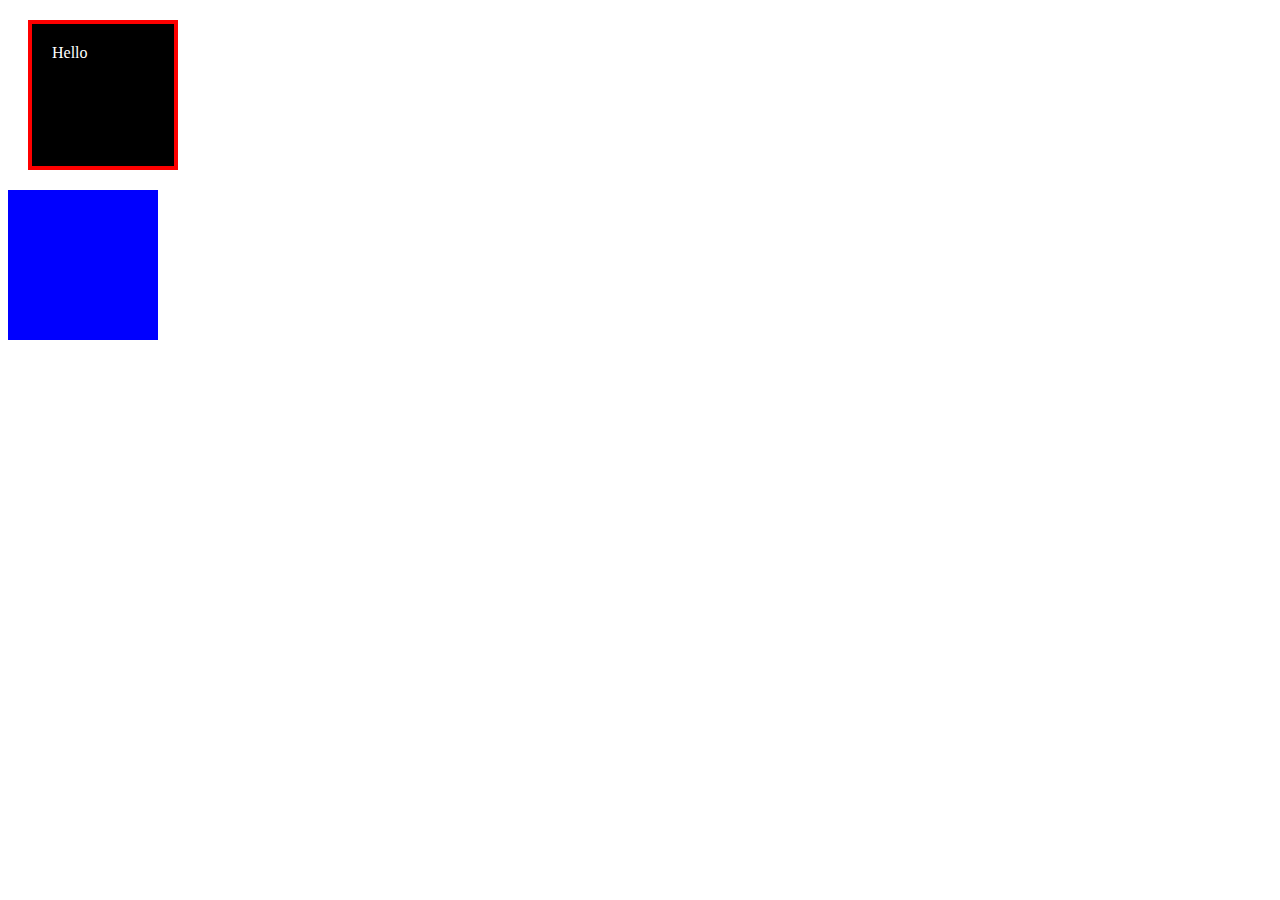
<file: CSS/Box Model/index.html>
<!DOCTYPE html>
<html lang="en">
<head>
    <meta charset="UTF-8">
    <meta name="viewport" content="width=device-width, initial-scale=1.0">
    <title>Document</title>
    <link rel="stylesheet" href="index.css">
</head>
<body>
    <div id="box1" class="box">
        Hello
    </div>
    <div id="box2" class="box"></div>
</body>
</html>
</file>
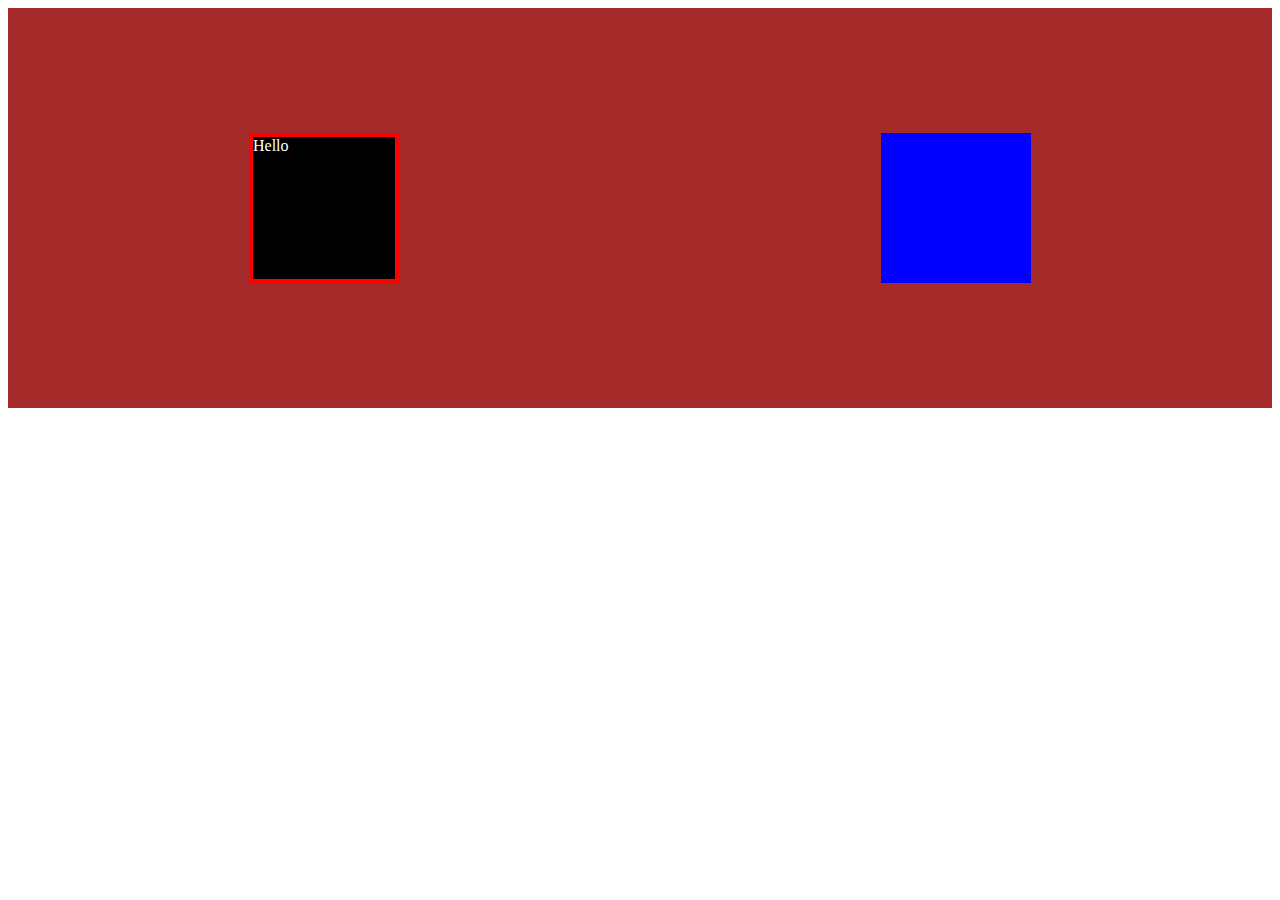
<file: CSS/Flex Box/index.html>
<!DOCTYPE html>
<html lang="en">
<head>
    <meta charset="UTF-8">
    <meta name="viewport" content="width=device-width, initial-scale=1.0">
    <title>Document</title>
    <link rel="stylesheet" href="index.css">
</head>
<body>
    <div id="root">
        <div id="box1" class="box">
            Hello
        </div>
        <div id="box2" class="box"></div>
    </div>
</body>
</html>
</file>
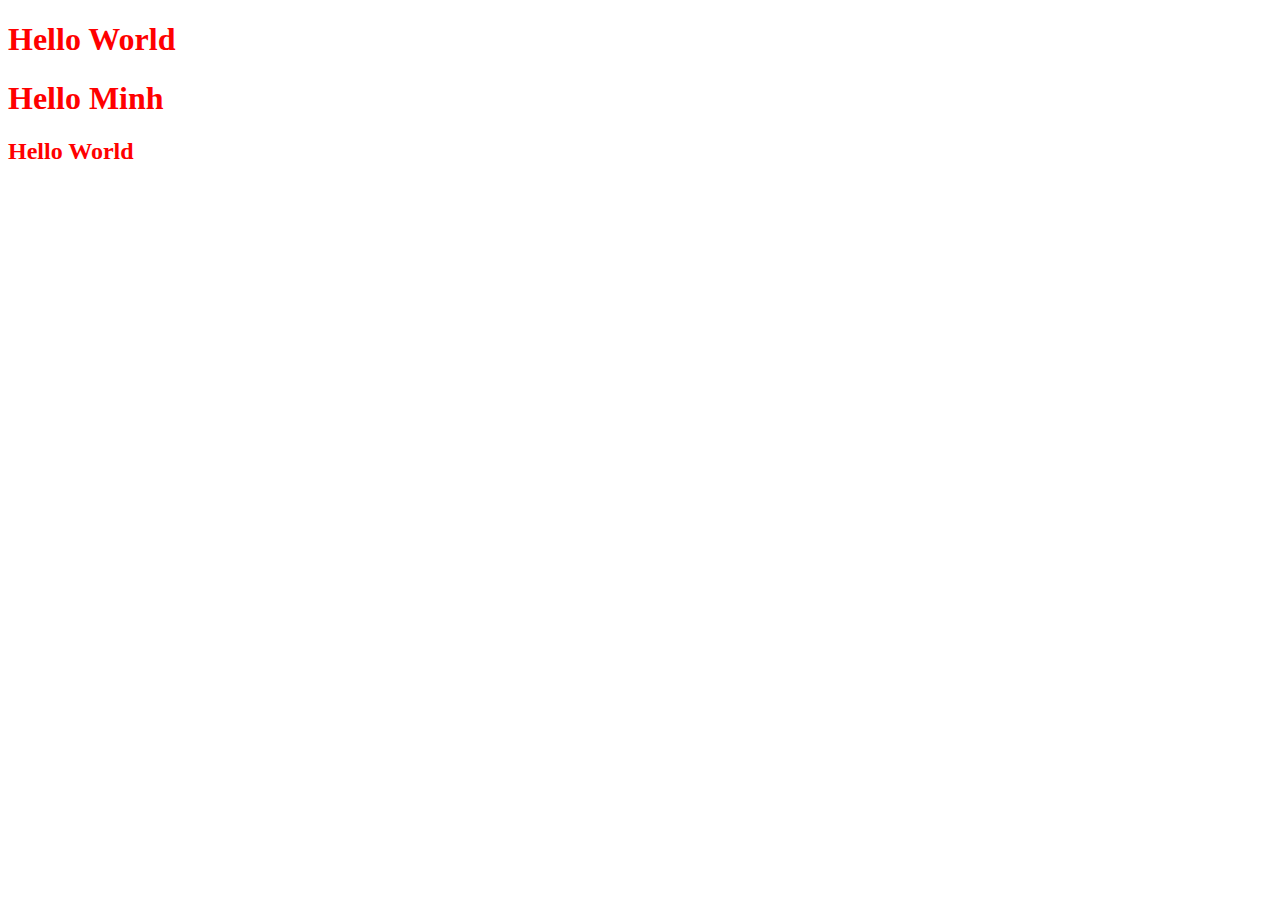
<file: CSS/Selector/index.html>
<!DOCTYPE html>
<html lang="en">
<head>
    <meta charset="UTF-8">
    <meta name="viewport" content="width=device-width, initial-scale=1.0">
    <title>Document</title>
    <!-- Internal -->
    <link rel="stylesheet" href="index.css">
</head>
<body>
    <!-- Attribute -->
    <!-- inline -->
    <!-- <h1 style="color:red">Hello World</h1>
    <h2 style="color:blue">Hello World</h2> -->
    <h1 id="target" class="color-red">Hello World</h1>
    <h1>Hello Minh</h1>
    <h2 class="color-red">Hello World</h2>
</body>
</html>
</file>
<file: CSS/Box Model/index.css>
#box1{
    background-color: black;
    margin: 20px;
    border: 4px red solid;
    color: white;
    padding: 20px;
    
}

#box2{
    background-color: blue;
}

.box{
    width: 150px;
    height: 150px;
    box-sizing: border-box;
}
</file>
<file: CSS/Flex Box/index.css>
#box1{
    background-color: black;
    border: 4px red solid;
    color: white; 
}

#box2{
    background-color: blue;
}

#root{
    height: 400px;
    background-color: brown;
    display: flex;
    flex-flow: row;
    justify-content: space-around;
    align-items: center;
}

.box{
    width: 150px;
    height: 150px;
    box-sizing: border-box;
}
</file>
<file: CSS/Selector/index.css>
/* External */
/* Select by tag name */
h1{
    color:red
}
h2{
    color: blue;
}
/* Select by id */
#target{
    color: red;
}
/* Select by class name */
.color-red{
    color:red;
}
</file>
